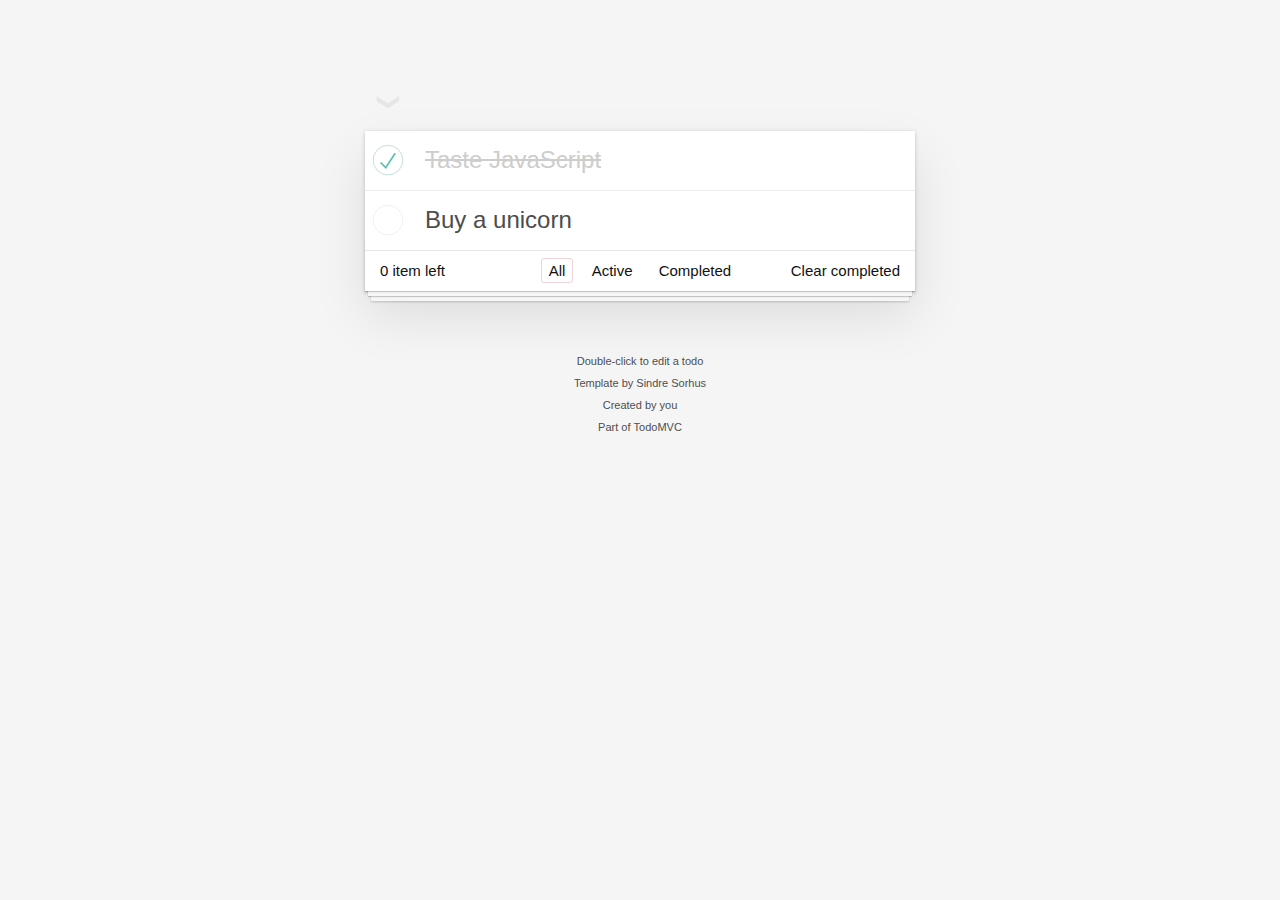
<file: public/designs/index.html>
<!doctype html>
<html lang="en">
  <head>
    <meta charset="utf-8" />
    <meta name="viewport" content="width=device-width, initial-scale=1" />
    <title>Template • TodoMVC</title>
    <link rel="stylesheet" href="./index.css" />
  </head>
  <body>
    <section id="app" class="todoapp">
      <!-- This section should be hidden by default and shown when there are todos -->
      <section class="main">
        <input id="toggle-all" class="toggle-all" type="checkbox" />
        <label for="toggle-all">Mark all as complete</label>
        <ul class="todo-list">
          <!-- These are here just to show the structure of the list items -->
          <!-- List items should get the class `editing` when editing and `completed` when marked as completed -->
          <li class="completed">
            <div class="view">
              <input class="toggle" type="checkbox" checked />
              <label>Taste JavaScript</label>
              <button class="destroy"></button>
            </div>
            <input class="edit" value="Create a TodoMVC template" />
          </li>
          <li>
            <div class="view">
              <input class="toggle" type="checkbox" />
              <label>Buy a unicorn</label>
              <button class="destroy"></button>
            </div>
            <input class="edit" value="Rule the web" />
          </li>
        </ul>
      </section>
      <!-- This footer should hidden by default and shown when there are todos -->
      <footer class="footer">
        <!-- This should be `0 items left` by default -->
        <span class="todo-count"><strong>0</strong> item left</span>
        <!-- Remove this if you don't implement routing -->
        <ul class="filters">
          <li>
            <a class="selected" href="#/">All</a>
          </li>
          <li>
            <a href="#/active">Active</a>
          </li>
          <li>
            <a href="#/completed">Completed</a>
          </li>
        </ul>
        <!-- Hidden if no completed items are left ↓ -->
        <button class="clear-completed">Clear completed</button>
      </footer>
    </section>
    <footer class="info">
      <p>Double-click to edit a todo</p>
      <!-- Remove the below line ↓ -->
      <p>Template by <a href="http://sindresorhus.com">Sindre Sorhus</a></p>
      <!-- Change this out with your name and url ↓ -->
      <p>Created by <a href="http://todomvc.com">you</a></p>
      <p>Part of <a href="http://todomvc.com">TodoMVC</a></p>
    </footer>
    <!-- Scripts here. Don't remove ↓ -->
    <!-- <script src="node_modules/todomvc-common/base.js"></script> -->
    <!-- <script src="js/app.js"></script> -->
  </body>
</html>
</file>
<file: public/designs/index.css>
@charset "UTF-8";
html,
body {
  margin: 0;
  padding: 0;
}
button {
  margin: 0;
  padding: 0;
  border: 0;
  background: none;
  font-size: 100%;
  vertical-align: baseline;
  font-family: inherit;
  font-weight: inherit;
  color: inherit;
  -webkit-appearance: none;
  appearance: none;
  -webkit-font-smoothing: antialiased;
  -moz-osx-font-smoothing: grayscale;
}
body {
  font:
    14px Helvetica Neue,
    Helvetica,
    Arial,
    sans-serif;
  line-height: 1.4em;
  background: #f5f5f5;
  color: #111;
  min-width: 230px;
  max-width: 550px;
  margin: 0 auto;
  -webkit-font-smoothing: antialiased;
  -moz-osx-font-smoothing: grayscale;
  font-weight: 300;
}
:focus {
  outline: 0;
}
.hidden {
  display: none;
}
.todoapp {
  background: #fff;
  margin: 130px 0 40px;
  position: relative;
  box-shadow:
    0 2px 4px #0003,
    0 25px 50px #0000001a;
}
.todoapp input::-webkit-input-placeholder {
  font-style: italic;
  font-weight: 300;
  color: #0006;
}
.todoapp input::-moz-placeholder {
  font-style: italic;
  font-weight: 300;
  color: #0006;
}
.todoapp input::input-placeholder {
  font-style: italic;
  font-weight: 300;
  color: #0006;
}
.todoapp h1 {
  position: absolute;
  top: -140px;
  width: 100%;
  font-size: 80px;
  font-weight: 200;
  text-align: center;
  color: #b83f45;
  -webkit-text-rendering: optimizeLegibility;
  -moz-text-rendering: optimizeLegibility;
  text-rendering: optimizeLegibility;
}
.new-todo,
.edit {
  position: relative;
  margin: 0;
  width: 100%;
  font-size: 24px;
  font-family: inherit;
  font-weight: inherit;
  line-height: 1.4em;
  color: inherit;
  padding: 6px;
  border: 1px solid #999;
  box-shadow: inset 0 -1px 5px #0003;
  box-sizing: border-box;
  -webkit-font-smoothing: antialiased;
  -moz-osx-font-smoothing: grayscale;
}
.new-todo {
  padding: 16px 16px 16px 60px;
  border: none;
  background: rgba(0, 0, 0, 0.003);
  box-shadow: inset 0 -2px 1px #00000008;
}
.main {
  position: relative;
  z-index: 2;
  border-top: 1px solid #e6e6e6;
}
.toggle-all {
  width: 1px;
  height: 1px;
  border: none;
  opacity: 0;
  position: absolute;
  right: 100%;
  bottom: 100%;
}
.toggle-all + label {
  width: 60px;
  height: 34px;
  font-size: 0;
  position: absolute;
  top: -52px;
  left: -13px;
  -webkit-transform: rotate(90deg);
  transform: rotate(90deg);
}
.toggle-all + label:before {
  content: '❯';
  font-size: 22px;
  color: #e6e6e6;
  padding: 10px 27px;
}
.toggle-all:checked + label:before {
  color: #737373;
}
.todo-list {
  margin: 0;
  padding: 0;
  list-style: none;
}
.todo-list li {
  position: relative;
  font-size: 24px;
  border-bottom: 1px solid #ededed;
}
.todo-list li:last-child {
  border-bottom: none;
}
.todo-list li.editing {
  border-bottom: none;
  padding: 0;
}
.todo-list li.editing .edit {
  display: block;
  width: calc(100% - 43px);
  padding: 12px 16px;
  margin: 0 0 0 43px;
}
.todo-list li.editing .view {
  display: none;
}
.todo-list li .toggle {
  text-align: center;
  width: 40px;
  height: auto;
  position: absolute;
  top: 0;
  bottom: 0;
  margin: auto 0;
  border: none;
  -webkit-appearance: none;
  appearance: none;
}
.todo-list li .toggle {
  opacity: 0;
}
.todo-list li .toggle + label {
  background-image: url(data:image/svg+xml;utf8,%3Csvg%20xmlns%3D%22http%3A//www.w3.org/2000/svg%22%20width%3D%2240%22%20height%3D%2240%22%20viewBox%3D%22-10%20-18%20100%20135%22%3E%3Ccircle%20cx%3D%2250%22%20cy%3D%2250%22%20r%3D%2250%22%20fill%3D%22none%22%20stroke%3D%22%23ededed%22%20stroke-width%3D%223%22/%3E%3C/svg%3E);
  background-repeat: no-repeat;
  background-position: center left;
}
.todo-list li .toggle:checked + label {
  background-image: url(data:image/svg+xml;utf8,%3Csvg%20xmlns%3D%22http%3A//www.w3.org/2000/svg%22%20width%3D%2240%22%20height%3D%2240%22%20viewBox%3D%22-10%20-18%20100%20135%22%3E%3Ccircle%20cx%3D%2250%22%20cy%3D%2250%22%20r%3D%2250%22%20fill%3D%22none%22%20stroke%3D%22%23bddad5%22%20stroke-width%3D%223%22/%3E%3Cpath%20fill%3D%22%235dc2af%22%20d%3D%22M72%2025L42%2071%2027%2056l-4%204%2020%2020%2034-52z%22/%3E%3C/svg%3E);
}
.todo-list li label {
  word-break: break-all;
  padding: 15px 15px 15px 60px;
  display: block;
  line-height: 1.2;
  transition: color 0.4s;
  font-weight: 400;
  color: #4d4d4d;
}
.todo-list li.completed label {
  color: #cdcdcd;
  text-decoration: line-through;
}
.todo-list li .destroy {
  display: none;
  position: absolute;
  top: 0;
  right: 10px;
  bottom: 0;
  width: 40px;
  height: 40px;
  margin: auto 0 11px;
  font-size: 30px;
  color: #cc9a9a;
  transition: color 0.2s ease-out;
}
.todo-list li .destroy:hover {
  color: #af5b5e;
}
.todo-list li .destroy:after {
  content: '×';
}
.todo-list li:hover .destroy {
  display: block;
}
.todo-list li .edit {
  display: none;
}
.todo-list li.editing:last-child {
  margin-bottom: -1px;
}
.footer {
  padding: 10px 15px;
  height: 20px;
  text-align: center;
  font-size: 15px;
  border-top: 1px solid #e6e6e6;
}
.footer:before {
  content: '';
  position: absolute;
  right: 0;
  bottom: 0;
  left: 0;
  height: 50px;
  overflow: hidden;
  box-shadow:
    0 1px 1px #0003,
    0 8px 0 -3px #f6f6f6,
    0 9px 1px -3px #0003,
    0 16px 0 -6px #f6f6f6,
    0 17px 2px -6px #0003;
}
.todo-count {
  float: left;
  text-align: left;
}
.todo-count strong {
  font-weight: 300;
}
.filters {
  margin: 0;
  padding: 0;
  list-style: none;
  position: absolute;
  right: 0;
  left: 0;
}
.filters li {
  display: inline;
}
.filters li a {
  color: inherit;
  margin: 3px;
  padding: 3px 7px;
  text-decoration: none;
  border: 1px solid transparent;
  border-radius: 3px;
}
.filters li a:hover {
  border-color: #af2f2f1a;
}
.filters li a.selected {
  border-color: #af2f2f33;
}
.clear-completed,
html .clear-completed:active {
  float: right;
  position: relative;
  line-height: 20px;
  text-decoration: none;
  cursor: pointer;
}
.clear-completed:hover {
  text-decoration: underline;
}
.info {
  margin: 65px auto 0;
  color: #4d4d4d;
  font-size: 11px;
  text-shadow: 0 1px 0 rgba(255, 255, 255, 0.5);
  text-align: center;
}
.info p {
  line-height: 1;
}
.info a {
  color: inherit;
  text-decoration: none;
  font-weight: 400;
}
.info a:hover {
  text-decoration: underline;
}
.info p.design-link {
  font-size: 200%;
  line-height: 0.1em;
}
@media screen and (-webkit-min-device-pixel-ratio: 0) {
  .toggle-all,
  .todo-list li .toggle {
    background: none;
  }
  .todo-list li .toggle {
    height: 40px;
  }
}
@media (max-width: 430px) {
  .footer {
    height: 50px;
  }
  .filters {
    bottom: 10px;
  }
}
</file>
